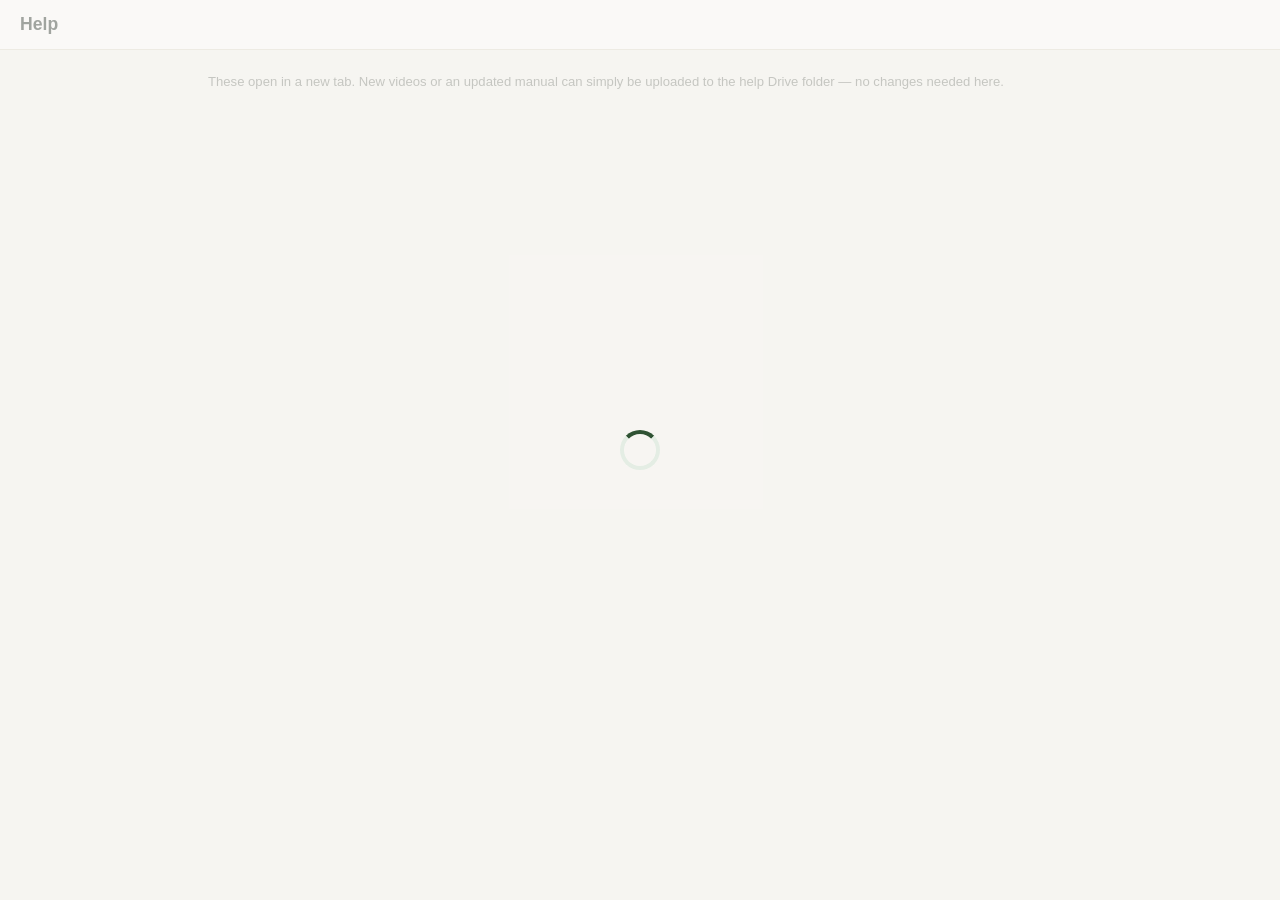
<file: hall-manager/help.html>
<!DOCTYPE html>
<html lang="en">
<head>
<meta charset="UTF-8">
<meta name="viewport" content="width=device-width, initial-scale=1.0">
<title>Help — Hall Manager</title>
<link rel="stylesheet" href="css/styles.css">
</head>
<body>
<div id="loadingOverlay" class="loading-overlay"><div class="spinner"></div></div>
<header class="topbar"><h1>Help</h1></header>
<main>
  <p class="hint">These open in a new tab. New videos or an updated manual can simply be uploaded to the help Drive folder — no changes needed here.</p>
  <div id="helpList" class="card-list"></div>
  <p id="helpEmpty" class="empty-state hidden">No help materials found. Check that HELP_FOLDER_ID is set in Script Properties, and that the folder contains 'pdf' and 'videos' subfolders.</p>
</main>
<script src="js/config.js"></script>
<script src="js/api.js"></script>
<script>
(async () => {
  // This page is opened in a fresh tab, so it takes its session token
  // from the URL rather than relying on sessionStorage being shared
  // across tabs (not guaranteed in every browser).
  const params = new URLSearchParams(window.location.search);
  const token = params.get('token');
  if (token) sessionStorage.setItem('hm_token', token);

  const overlay = document.getElementById('loadingOverlay');
  const res = await Api.getHelpFiles();
  overlay.classList.add('hidden');

  const list = document.getElementById('helpList');
  const items = [];
  if (res.ok && res.manualUrl) {
    items.push(`<a class="app-card" href="${res.manualUrl}" target="_blank" rel="noopener"><strong>📄 PDF Manual</strong></a>`);
  }
  if (res.ok && res.videos && res.videos.length) {
    res.videos.forEach(v => {
      items.push(`<a class="app-card" href="${v.url}" target="_blank" rel="noopener"><strong>${v.sortKey}. ${escapeHtml(v.label)}</strong></a>`);
    });
  }
  if (items.length) {
    list.innerHTML = items.join('');
  } else {
    document.getElementById('helpEmpty').classList.remove('hidden');
  }

  function escapeHtml(s) { return String(s == null ? '' : s).replace(/[&<>"']/g, c => ({'&':'&amp;','<':'&lt;','>':'&gt;','"':'&quot;',"'":'&#39;'}[c])); }
})();
</script>
</body>
</html>
</file>
<file: hall-manager/css/styles.css>
:root {
  --ink: #1f2a24; --paper: #f7f6f2; --card: #ffffff; --line: #dfdccf;
  --accent: #2f5233; --accent-soft: #e4ede4; --amber: #b8862b; --red: #a4342a; --grey: #7b8078;
  font-family: -apple-system, BlinkMacSystemFont, "Segoe UI", Roboto, Helvetica, Arial, sans-serif;
}
* { box-sizing: border-box; }
body { margin: 0; background: var(--paper); color: var(--ink); }
.hidden { display: none !important; }
h1, h2, h3 { font-weight: 700; margin: 0 0 0.5em; }
label { display: block; font-size: 0.82rem; color: var(--grey); margin-bottom: 12px; }
input, select, textarea { width: 100%; padding: 9px 10px; margin-top: 4px; border: 1px solid var(--line); border-radius: 8px; font-size: 0.95rem; background: #fff; color: var(--ink); font-family: inherit; }
input:disabled, select:disabled, textarea[readonly] { background: #f2f1ec; color: var(--grey); }
input.invalid { border-color: var(--red); outline: 1px solid var(--red); }
.field-warning { color: var(--red); font-size: 0.78rem; margin-top: 2px; }
button { font: inherit; cursor: pointer; border: none; border-radius: 8px; }
button:disabled { opacity: 0.6; cursor: wait; }
.primary-btn { background: var(--accent); color: #fff; padding: 10px 16px; font-weight: 600; }
.secondary-btn { background: var(--accent-soft); color: var(--accent); padding: 9px 14px; font-weight: 600; margin: 3px; }
.danger-btn { background: #F6DCD9; color: var(--red); padding: 9px 14px; font-weight: 600; margin: 3px; }
.danger-btn:hover { background: #EFC3BE; }
.icon-btn { background: transparent; color: var(--accent); font-weight: 600; padding: 6px 10px; }

/* Loading overlay */
.loading-overlay { position: fixed; inset: 0; background: rgba(247,246,242,0.6); z-index: 100; display: flex; align-items: center; justify-content: center; }
.spinner { width: 40px; height: 40px; border: 4px solid var(--accent-soft); border-top-color: var(--accent); border-radius: 50%; animation: spin 0.8s linear infinite; }
@keyframes spin { to { transform: rotate(360deg); } }

/* Login */
.login-screen { min-height: 100vh; display: flex; align-items: center; justify-content: center; padding: 20px; }
.login-card { background: var(--card); border: 1px solid var(--line); border-radius: 14px; padding: 32px 28px; width: 100%; max-width: 340px; }
.login-sub { color: var(--grey); margin-top: -8px; margin-bottom: 20px; font-size: 0.9rem; }
.login-card button { width: 100%; margin-top: 6px; padding: 11px; }
.error-text { color: var(--red); font-size: 0.85rem; min-height: 1.2em; margin-top: 10px; }

/* Shell */
.topbar { display: flex; align-items: center; gap: 16px; padding: 14px 20px; background: var(--card); border-bottom: 1px solid var(--line); flex-wrap: wrap; }
.topbar h1 { font-size: 1.1rem; margin: 0; }
.tabs { display: flex; gap: 6px; flex: 1; flex-wrap: wrap; }
.tab-btn { background: transparent; padding: 8px 14px; border-radius: 20px; color: var(--grey); font-weight: 600; font-size: 0.88rem; }
.tab-btn.active { background: var(--accent-soft); color: var(--accent); }
.logout-btn { background: transparent; color: var(--grey); font-size: 0.85rem; padding: 6px 10px; }
main { max-width: 900px; margin: 0 auto; padding: 18px; }
/* The calendar benefits far more from horizontal space than the
   applications list does, so give it a wider container on desktop. */
@media (min-width: 900px) {
  main:has(#calendarView.active) { max-width: 1400px; }
}
.view { display: none; }
.view.active { display: block; }
.empty-state { color: var(--grey); text-align: center; padding: 40px 0; }

/* Toolbar / search / filters */
.toolbar-row { display: flex; gap: 10px; margin-bottom: 12px; flex-wrap: wrap; }
.toolbar-row input { flex: 1; min-width: 160px; }
.filter-bar { display: flex; gap: 8px; margin-bottom: 14px; flex-wrap: wrap; }
.filter-chip { background: var(--card); border: 1px solid var(--line); padding: 7px 14px; border-radius: 20px; font-size: 0.85rem; color: var(--grey); }
.filter-chip.active { background: var(--accent); color: #fff; border-color: var(--accent); }

/* Cards */
.card-list { display: flex; flex-direction: column; gap: 10px; }
.app-card { background: var(--card); border: 1px solid var(--line); border-left: 4px solid var(--grey); border-radius: 10px; padding: 12px 14px; cursor: pointer; }
.app-card.status-pending { border-left-color: var(--amber); }
.app-card.status-accepted { border-left-color: var(--accent); }
.app-card.status-denied { border-left-color: var(--red); }
.app-card.status-cancelled { border-left-color: var(--grey); }
.app-card-top { display: flex; justify-content: space-between; align-items: center; gap: 8px; flex-wrap: wrap; }
.app-card-mid { color: var(--grey); font-size: 0.88rem; margin: 6px 0; }
.id-tag { font-size: 0.72rem; color: var(--grey); font-weight: 400; margin-left: 6px; }

.pill { font-size: 0.72rem; font-weight: 700; padding: 3px 9px; border-radius: 20px; text-transform: uppercase; white-space: nowrap; }
.pill-pending { background: #fbeecb; color: #8a5f0c; }
.pill-accepted { background: var(--accent-soft); color: var(--accent); }
.pill-denied { background: #f6dcd9; color: var(--red); }
.pill-cancelled { background: #eceae3; color: var(--grey); }
.pill-paid { background: var(--accent-soft); color: var(--accent); }
.pill-partial { background: #fbeecb; color: #8a5f0c; }
.pill-completed { background: var(--accent-soft); color: var(--accent); }

/* Modals */
.modal { position: fixed; inset: 0; background: rgba(20,24,20,0.45); display: flex; align-items: flex-start; justify-content: center; padding: 24px 14px; overflow-y: auto; z-index: 50; }
.modal-card { background: var(--card); border-radius: 14px; padding: 22px; width: 100%; max-width: 520px; }
.modal-card.wide { max-width: 700px; }
.modal-header-row { display: flex; justify-content: space-between; align-items: center; gap: 10px; }
.field-grid { display: grid; grid-template-columns: 1fr 1fr; gap: 0 14px; }
.detail-section { border-top: 1px solid var(--line); margin-top: 16px; padding-top: 14px; }
.contact-section { border-top: none; margin-top: 10px; padding-top: 0; background: var(--accent-soft); border-radius: 10px; padding: 14px 14px 4px; }
.contact-actions { display: flex; gap: 10px; margin: 4px 0 12px; }
.contact-btn { text-decoration: none; text-align: center; display: inline-block; }
.status-row { display: flex; align-items: center; gap: 8px; flex-wrap: wrap; margin: 8px 0; }
.modal-actions { display: flex; justify-content: flex-end; gap: 10px; margin-top: 18px; flex-wrap: wrap; }
.modal-actions.three { justify-content: space-between; }
.hint { color: var(--grey); font-size: 0.82rem; margin: 6px 0 0; }
.warning-text { color: var(--red); font-size: 0.82rem; font-weight: 600; min-height: 1em; }

/* Quote builder */
.quote-row { display: flex; align-items: flex-end; gap: 10px; }
.quote-label { flex: 1; }
.discount-label { width: 90px; }
.quote-summary { background: var(--accent-soft); border-radius: 8px; padding: 10px 14px; margin-top: 10px; }
.floor-section-picker { margin-bottom: 14px; }
.section-heading-label { color: var(--ink); font-weight: 600; font-size: 0.85rem; margin-bottom: 6px; }
.quote-label input[type="checkbox"] { width: auto; margin-right: 6px; vertical-align: middle; }

/* Charges */
.charge-row { display: flex; justify-content: space-between; align-items: center; gap: 8px; padding: 6px 0; border-bottom: 1px solid var(--line); font-size: 0.9rem; }

/* Email attachments */
.attachment-list ul { margin: 4px 0 0; padding-left: 18px; font-size: 0.85rem; color: var(--grey); }

/* Media / proof-of-payment */
.media-list { display: flex; flex-wrap: wrap; gap: 8px; margin-top: 8px; }
.media-item { display: block; background: var(--accent-soft); color: var(--accent); padding: 6px 10px; border-radius: 8px; font-size: 0.78rem; text-decoration: none; }
.file-btn { display: inline-block; cursor: pointer; }

@media (max-width: 600px) {
  .field-grid { grid-template-columns: 1fr; }
  .topbar { padding: 12px 14px; }
  main { padding: 12px; }
  .modal-card { padding: 16px; }
  .modal-actions.three { flex-direction: column-reverse; }
  .modal-actions.three button { width: 100%; }
  .quote-row { flex-direction: row; }
  .discount-label { width: 70px; }
}

/* ---------- CALENDAR ---------- */
.legend { display: flex; gap: 14px; flex-wrap: wrap; margin-bottom: 12px; font-size: 0.8rem; color: var(--grey); align-items: center; }
.legend-item { display: flex; align-items: center; gap: 6px; }
.dot { width: 10px; height: 10px; border-radius: 50%; display: inline-block; }
.dot.pending { background: var(--amber); }
.dot.accepted { background: var(--accent); }
.dot.block { background: repeating-linear-gradient(45deg, #999, #999 3px, #ccc 3px, #ccc 6px); }
.clash-sample { width: 16px; height: 10px; border: 2px solid var(--red); border-radius: 3px; display: inline-block; }
.add-block-btn { margin-top: 14px; }

.fc { background: var(--card); border-radius: 12px; padding: 10px; border: 1px solid var(--line); }
.fc-event { border: none !important; font-size: 0.78rem; }
.fc-evt-wrap { display: flex; align-items: flex-start; gap: 4px; padding: 1px 3px; overflow: hidden; }
/* Wrap onto a second line before truncating with an ellipsis, rather
   than cutting off after one line — most event titles fit in two. */
.fc-evt-label {
  overflow: hidden; color: #23291f;
  display: -webkit-box; -webkit-line-clamp: 2; -webkit-box-orient: vertical;
  white-space: normal; word-break: break-word; line-height: 1.2;
}

.evt-pending { background: #fbeecb !important; }
.evt-accepted { background: var(--accent-soft) !important; }
.evt-block { background: repeating-linear-gradient(45deg, #e5e3da, #e5e3da 4px, #d3d0c3 4px, #d3d0c3 8px) !important; }
.evt-clash { outline: 2px solid var(--red); outline-offset: -1px; }

/* Payment badges: own blue family, distinct shapes (not emoji), never
   sharing a colour with the green/amber/red planning-status hues. */
.paybadge { width: 13px; height: 13px; border-radius: 50%; flex-shrink: 0; display: inline-flex; align-items: center; justify-content: center; font-size: 9px; font-weight: 800; line-height: 1; }
.paybadge.pending-pay { border: 2px solid #2f6fa3; background: transparent; position: relative; }
.paybadge.pending-pay::before { content: ''; position: absolute; width: 1px; height: 4px; background: #2f6fa3; top: 2px; left: 50%; }
.paybadge.pending-pay::after { content: ''; position: absolute; width: 3px; height: 1px; background: #2f6fa3; top: 5px; left: 50%; }
.paybadge.partial-pay { border: 2px solid #2f6fa3; background: linear-gradient(90deg, #2f6fa3 50%, transparent 50%); }
.paybadge.paid-pay { background: #2f6fa3; color: #fff; }


/* ---------- Newly added UI elements (help, filters, status line, quote-params toggle, custom items, 2-col layout) ---------- */
.filter-chip-secondary { background: var(--card); border: 1px solid var(--line); padding: 6px 12px; border-radius: 20px; font-size: 0.8rem; color: var(--grey); }
.filter-chip-secondary.active { background: #2f6fa3; color: #fff; border-color: #2f6fa3; }

.status-line { display: flex; align-items: center; gap: 8px; margin-bottom: 4px; }
.status-line h3 { margin: 0; }

#toggleQuoteParamsBtn { margin-bottom: 10px; }
#quoteParamsBody.hidden { display: none; }
.detail-section-sub { margin: 14px 0; }

.two-col-section { display: grid; grid-template-columns: 1fr 1fr; gap: 0 20px; margin: 10px 0; align-items: start; }
.guard-time-col { display: flex; flex-direction: column; }
.sectional-layout-img { width: 100%; max-width: 260px; border-radius: 8px; border: 1px solid var(--line); margin-top: 6px; }

.custom-item-row { display: flex; gap: 8px; align-items: center; margin-bottom: 6px; }
.custom-item-row input { margin-top: 0; }
.custom-item-name { flex: 1; }

@media (max-width: 700px) {
  .two-col-section { grid-template-columns: 1fr; }
}
</file>
